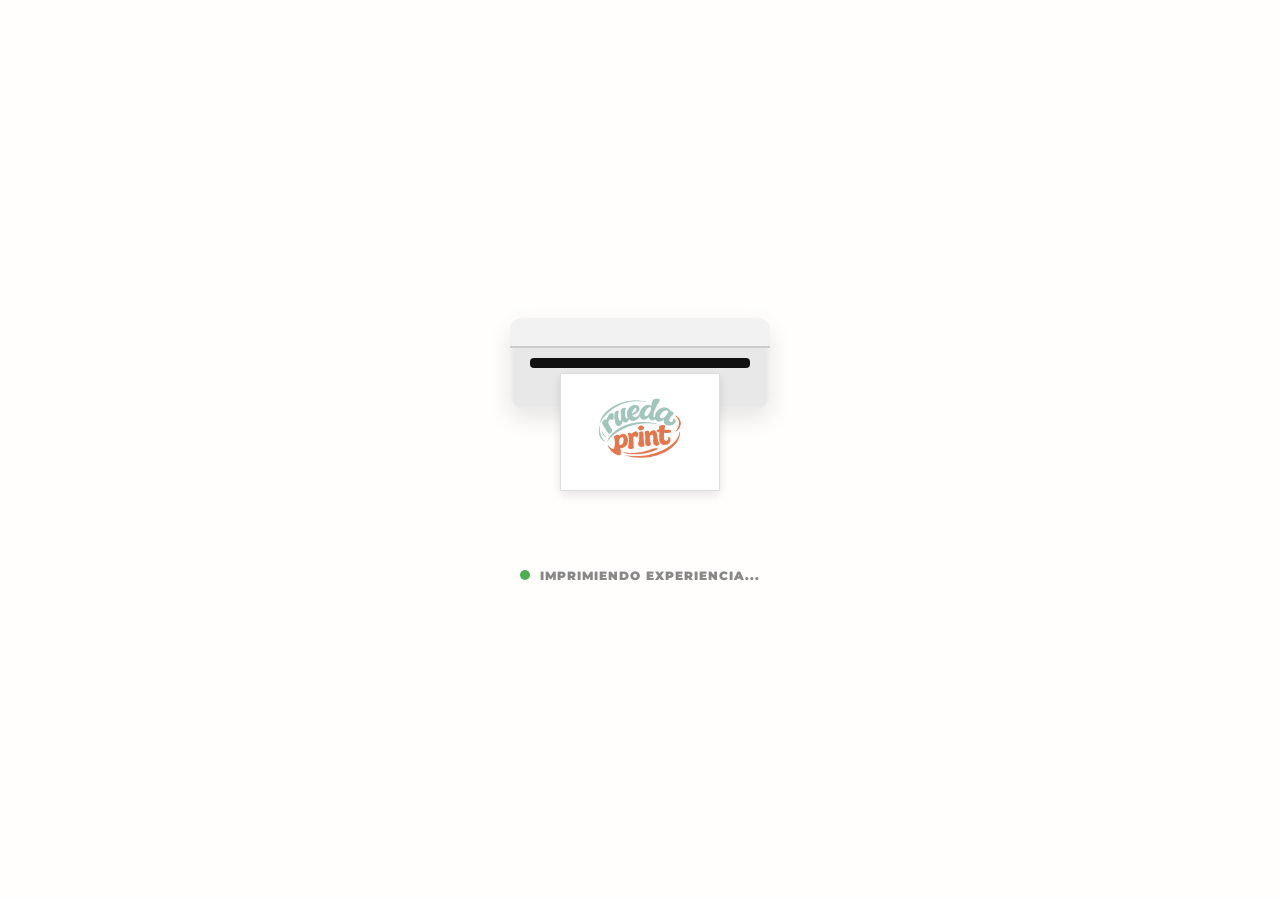
<file: index.html>
<!DOCTYPE html>
<html lang="ca">
<head>
    <meta charset="UTF-8">
<meta name="viewport" content="width=device-width, initial-scale=1.0, maximum-scale=1.0, user-scalable=no">    <title>Rueda Print | Inicio</title>
    <link rel="stylesheet" href="styles.css">
</head>
<body class="body-portada">

    <!-- LOADER: MÀQUINA D'IMPRIMIR -->
    <div id="loader" class="printer-loader">
        <div class="printer-body">
            <div class="printer-top"></div>
            <div class="printer-slot"></div>
            <div class="paper-tray">
                <div class="printed-photo">
                    <img src="logo.png" alt="Rueda Print" class="printing-paper">
                </div>
            </div>
        </div>
        <div class="loader-status">
            <div class="status-light"></div>
            <p class="printing-text">Imprimiendo experiencia...</p>
        </div>
    </div>

    <!-- CONTINGUT PRINCIPAL -->
    <main id="main-content" class="content-hidden">
        <div class="hero-container">
            <img src="logo.png" alt="Rueda Print Logo" class="logo-principal">
        </div>

        <div class="btn-group-portada">
            <a href="puntos.html" class="btn-action">Puntos de impresión</a>
            <a href="sobre.html" class="btn-action">Quiénes somos</a>
            <a href="contacto.html" class="btn-action">Contacto</a>
        </div>
    </main>

    <script>
        window.addEventListener('DOMContentLoaded', () => {
            const loader = document.getElementById('loader');
            const content = document.getElementById('main-content');
            
            // Control de sessió per no repetir l'animació al tornar arrere
            if (sessionStorage.getItem('rueda_print_intro')) {
                loader.style.display = 'none';
                content.classList.remove('content-hidden');
                content.style.opacity = '1';
                content.style.visibility = 'visible';
            } else {
                setTimeout(() => {
                    loader.classList.add('fade-out');
                    content.classList.remove('content-hidden');
                    content.classList.add('fade-in');
                    sessionStorage.setItem('rueda_print_intro', 'true');
                    setTimeout(() => { loader.style.display = 'none'; }, 500);
                }, 3000);
            }
        });
    </script>
</body>
</html>
</file>
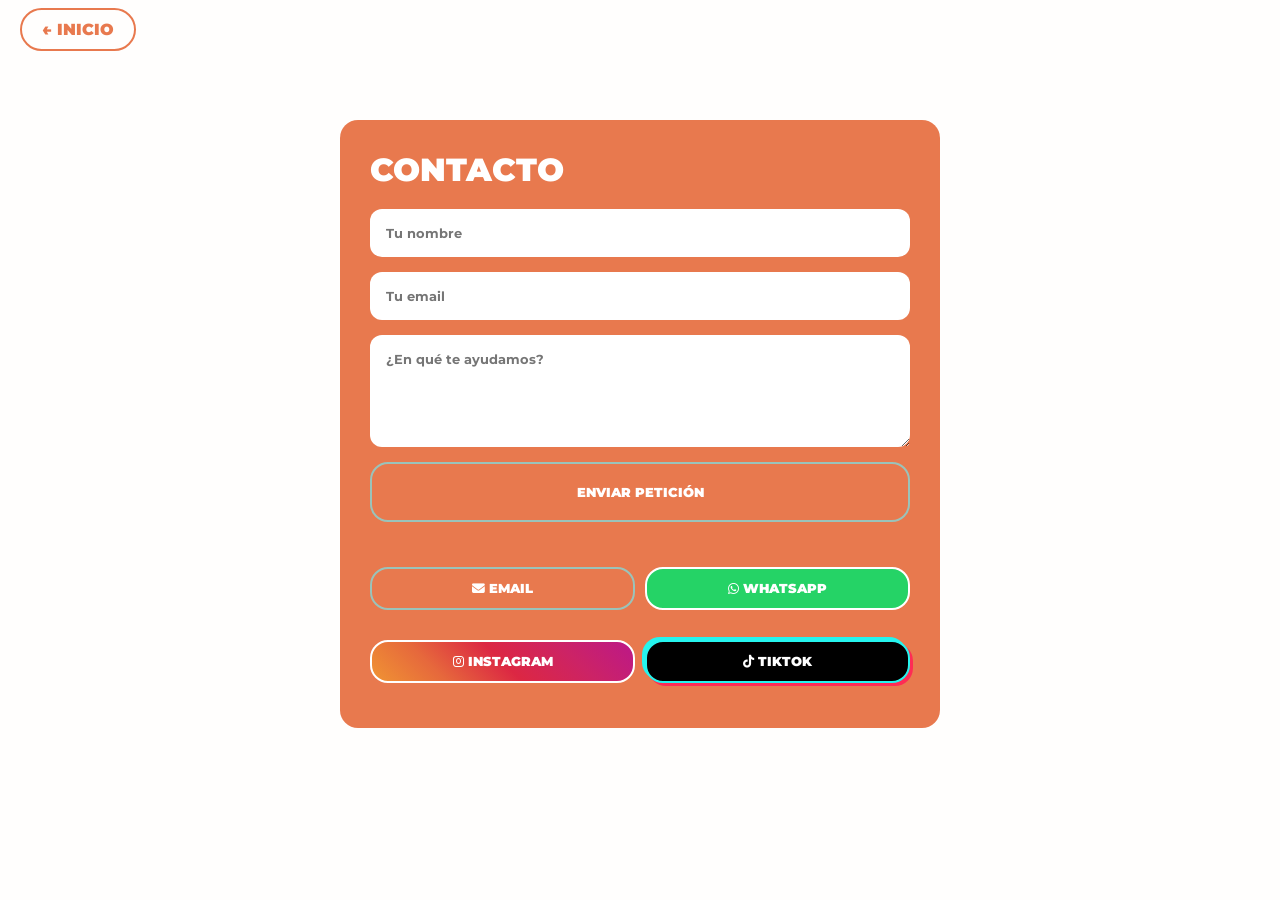
<file: contacto.html>
<!DOCTYPE html>
<html lang="ca">
<head>
    <meta charset="UTF-8">
    <meta name="viewport" content="width=device-width, initial-scale=1.0, maximum-scale=1.0, user-scalable=no">
    <title>Contacto | Rueda Print</title>
    <link rel="stylesheet" href="styles.css">
    <link rel="stylesheet" href="https://cdnjs.cloudflare.com/ajax/libs/font-awesome/6.5.1/css/all.min.css">
</head>
<body>
    <nav>
        <a href="index.html" class="back-btn">← INICIO</a>
    </nav>

    <main class="page-container">
        <div class="glass-card">
            <h2 class="section-title" style="color: var(--text-clar); text-align: left; margin-bottom: 20px;">CONTACTO</h2>
            
            <form action="https://formspree.io/f/xaqakrbl" method="POST" class="modern-form">
                <input type="hidden" name="_next" value="index.html">
                <input type="text" name="name" placeholder="Tu nombre" required>
                <input type="email" name="email" placeholder="Tu email" required>
                <textarea name="message" rows="5" placeholder="¿En qué te ayudamos?" required></textarea>
                
                <button type="submit" class="btn-action" style="width: 100%; cursor: pointer;">ENVIAR PETICIÓN</button>
            </form>

            <div class="direct-contact" style="margin-top: 30px;">    
                <div class="direct-buttons-grid" style="display: flex; gap: 10px; margin-bottom: 15px;">
                    <a href="mailto:info@ruedaprint.com" class="btn-action" style="flex: 1; padding: 12px; font-size: 0.8rem;">
                        <i class="fas fa-envelope"></i> Email
                    </a>
                    <a href="https://wa.me/614393746" target="_blank" class="btn-action" style="flex: 1; padding: 12px; font-size: 0.8rem; background: #25D366 !important; border-color: #fff !important;">
                        <i class="fab fa-whatsapp"></i> WhatsApp
                    </a>
                </div>

                <div class="social-grid-cool" style="display: flex; gap: 10px;">
                    <a href="https://instagram.com/" target="_blank" class="btn-action btn-insta" style="flex: 1; padding: 12px; font-size: 0.8rem;">
                        <i class="fab fa-instagram"></i> Instagram
                    </a>
                    <a href="https://tiktok.com/" target="_blank" class="btn-action btn-tiktok" style="flex: 1; padding: 12px; font-size: 0.8rem;">
                        <i class="fab fa-tiktok"></i> TikTok
                    </a>
                </div>
            </div>
        </div>
    </main>
</body>
</html>
</file>
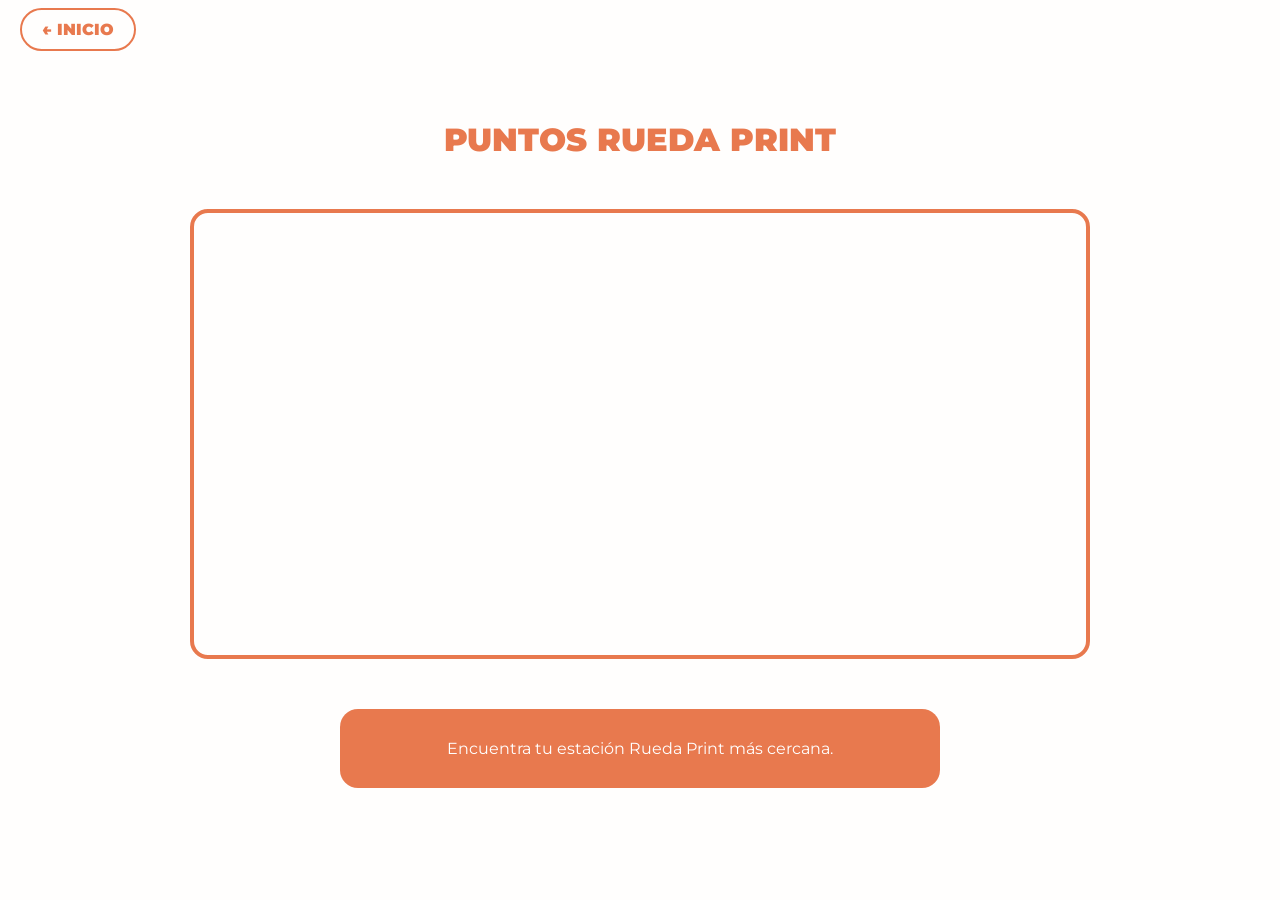
<file: puntos.html>
<!DOCTYPE html>
<html lang="ca">
<head>
    <meta charset="UTF-8">
    <meta name="viewport" content="width=device-width, initial-scale=1.0, maximum-scale=1.0, user-scalable=no">
    <title>Puntos de Impresión | Rueda Print</title>
    <link rel="stylesheet" href="styles.css">
</head>
<body>
    <nav>
        <a href="index.html" class="back-btn">← INICIO</a>
    </nav>

    <main class="page-container">
        <h2 class="section-title"> PUNTOS RUEDA PRINT</h2>
        
        <div class="mapa-wrapper">
            <iframe 
                src="https://www.google.com/maps/d/embed?mid=1HgSDTXX9V_jJuKsvrnL6W6B-w7rCemo&ehbc=2E312F&noprof=1" 
                width="100%" 
                height="100%" 
                style="border:0;" 
                allowfullscreen="" 
                loading="lazy">
            </iframe>
        </div>
        
        <div class="glass-card" style="margin-top: 20px; text-align: center;">
            <p>Encuentra tu estación Rueda Print más cercana.</p>
        </div>
    </main>
</body>
</html>
</file>
<file: styles.css>
/* ============================================================
   1. VARIABLES I BASE
   ============================================================ */
@import url('https://fonts.googleapis.com/css2?family=Montserrat:wght@700;900&display=swap');

:root {
    --neon: #9ac3ba;   --bg: #fffefd;     --card: #e8794e;   
    --radius: 18px;    --text-fosco: #2d2d2d; --text-clar: #ffffff;
    --insta: linear-gradient(45deg, #f09433 0%, #e6683c 25%, #dc2743 50%, #cc2366 75%, #bc1888 100%);
}

* { margin: 0; padding: 0; box-sizing: border-box; font-family: 'Montserrat', sans-serif; }
body { background-color: var(--bg); color: var(--text-fosco); overflow-x: hidden; }

/* ============================================================
   2. LOADER (IMPRESORA CORREGIDA)
   ============================================================ */
.printer-loader {
    position: fixed; top: 0; left: 0; width: 100%; height: 100%;
    background: var(--bg); display: flex; flex-direction: column;
    justify-content: center; align-items: center; z-index: 9999;
}
.printer-body {
    width: 260px; height: 90px; background: #e8e8e8; border-radius: 12px;
    position: relative; box-shadow: inset 0 2px 4px white, 0 10px 25px rgba(0,0,0,0.1);
}
.printer-top {
    width: 100%; height: 30px; background: #f2f2f2;
    border-radius: 12px 12px 0 0; border-bottom: 2px solid #ccc;
}
.printer-slot {
    width: 220px; height: 10px; background: #111; margin: 10px auto 0;
    border-radius: 4px; position: relative; z-index: 10;
}
.paper-tray {
    width: 200px; height: 200px; overflow: hidden; position: absolute;
    top: 45px; left: 30px; z-index: 1; display: flex; justify-content: center;
}
.printed-photo {
    width: 160px; background: white; padding: 8px; border: 1px solid #ddd;
    box-shadow: 0 4px 10px rgba(0,0,0,0.1);
    position: absolute; top: -180px; 
    display: flex; justify-content: center; align-items: center;
    animation: printSteps 2.5s ease-in-out forwards;
}
.printing-paper { width: 100%; height: auto; object-fit: contain; }

@keyframes printSteps {
    0% { transform: translateY(0); opacity: 0; }
    15% { opacity: 1; }
    100% { transform: translateY(190px); opacity: 1; }
}

.loader-status { margin-top: 160px; display: flex; align-items: center; gap: 10px; }
.status-light { width: 10px; height: 10px; background: #4caf50; border-radius: 50%; animation: blink 0.8s infinite; }
@keyframes blink { 0%, 100% { opacity: 1; } 50% { opacity: 0.3; } }
.printing-text { font-weight: 900; font-size: 0.75rem; color: #888; text-transform: uppercase; letter-spacing: 1px; }

/* ============================================================
   3. BOTONS (INSTA, TIKTOK I GENERAL)
   ============================================================ */
.btn-action {
    display: block; width: 100%; padding: 20px; margin-bottom: 15px;
    background: var(--card); color: var(--text-clar) !important;
    border: 2px solid var(--neon); border-radius: var(--radius);
    text-align: center; text-decoration: none; font-weight: 900;
    text-transform: uppercase; transition: 0.3s cubic-bezier(0.175, 0.885, 0.32, 1.275);
}
.btn-action:hover { transform: scale(1.05) translateY(-5px); }

.btn-insta { background: var(--insta) !important; border-color: #fff !important; }
.btn-tiktok { 
    background: #000 !important; border-color: #25f4ee !important; 
    box-shadow: 3px 3px 0px #fe2c55, -3px -3px 0px #25f4ee; 
}
.btn-tiktok:hover { box-shadow: 5px 5px 0px #fe2c55, -5px -5px 0px #25f4ee; }

/* ============================================================
   4. ESTRUCTURA
   ============================================================ */
.body-portada { min-height: 100vh; display: flex; flex-direction: column; justify-content: center; align-items: center; padding: 20px; }
.hero-container { width: 100%; max-width: 450px; margin-bottom: 40px; text-align: center; }
.logo-principal { width: 100%; height: auto; max-height: 35vh; object-fit: contain; }
.btn-group-portada { width: 100%; max-width: 350px; }

@media (min-width: 768px) {
    .btn-group-portada { display: flex; flex-direction: row; gap: 15px; max-width: 900px; }
    .btn-group-portada .btn-action { margin-bottom: 0; }
}

/* Pàgines Internes */
.page-container { padding: 120px 20px 60px; display: flex; flex-direction: column; align-items: center; gap: 30px; }
.glass-card { background: var(--card); border-radius: var(--radius); padding: 30px; width: 100%; max-width: 600px; color: var(--text-clar); }
.section-title { font-size: 2rem; font-weight: 900; color: var(--card); text-transform: uppercase; text-align: center; margin-bottom: 20px; }

/* Formularis i Mapa */
.modern-form { display: flex; flex-direction: column; gap: 15px; }
.modern-form input, .modern-form textarea { width: 100%; padding: 16px; border-radius: 12px; border: none; background: white; color: var(--text-fosco); font-weight: 700; }
.mapa-wrapper { width: 100%; max-width: 900px; height: 450px; border-radius: var(--radius); border: 4px solid var(--card); overflow: hidden; }

/* Navegació */
nav { position: fixed; top: 0; width: 100%; padding: 20px; z-index: 1000; }
.back-btn { background: var(--bg); color: var(--card); text-decoration: none; font-weight: 900; padding: 10px 20px; border-radius: 50px; border: 2px solid var(--card); }

/* Control de transicions */
.content-hidden { opacity: 0; visibility: hidden; }
.fade-in { opacity: 1; visibility: visible; transition: 0.8s ease-out; }
.fade-out { opacity: 0; transition: 0.5s; pointer-events: none; }
</file>
